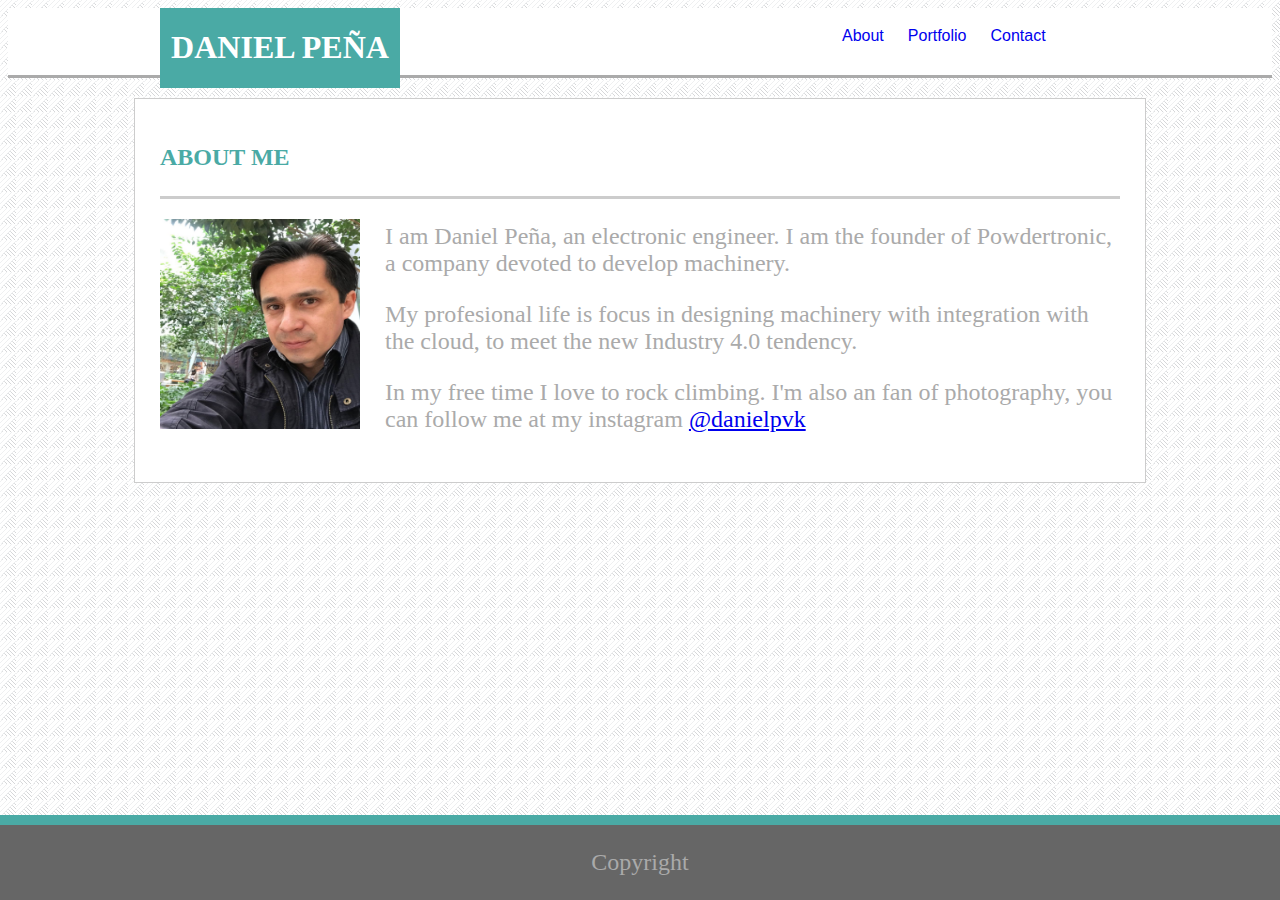
<file: index.html>
<!DOCTYPE html>
<html lang="en">
    <head>
    <meta charset="UTF-8">

        <title>Portfolio</title>
        <link rel="stylesheet" type="text/css" href="assets/css/style.css">


    </head>
    <body background="assets/images/pyramid.png">
        <header>
           <div class="heads">
                <section class="name">
                    <h1>DANIEL PEÑA</h1>
                </section>
                <section class="header_fill">

                </section>
                <section class="sitemap">
                    <br>
                    <a class="linked" href="index.html">About</a>
                    <a class="linked" href="portfolio.html">Portfolio</a>
                    <a class="linked" href="contact.html">Contact</a>
                </section>
            </div>
        
        </header>
        <div class="container">
            <div class="about">
            <h2>ABOUT ME</h2>
            </div>        
           
            <img class="img1" src="assets/images/daniel1.jpeg" alt="Daniel" width="200" height="210">            
            <p>I am Daniel Peña, an electronic engineer. I am the founder of Powdertronic, a company devoted to develop machinery.</p>
            
             <p>My profesional life is focus in designing machinery with integration with the cloud, to meet the new Industry 4.0 tendency.</p>
             
               <P>In my free time I love to rock climbing.  I'm also an fan of photography, you can follow me at my instagram <a href="https://www.instagram.com/danielpvk/">@danielpvk</a>
              </P>
        </div>
        <div class="footer">
            <p>Copyright</p>
        </div>


    </body>
</html>
</file>
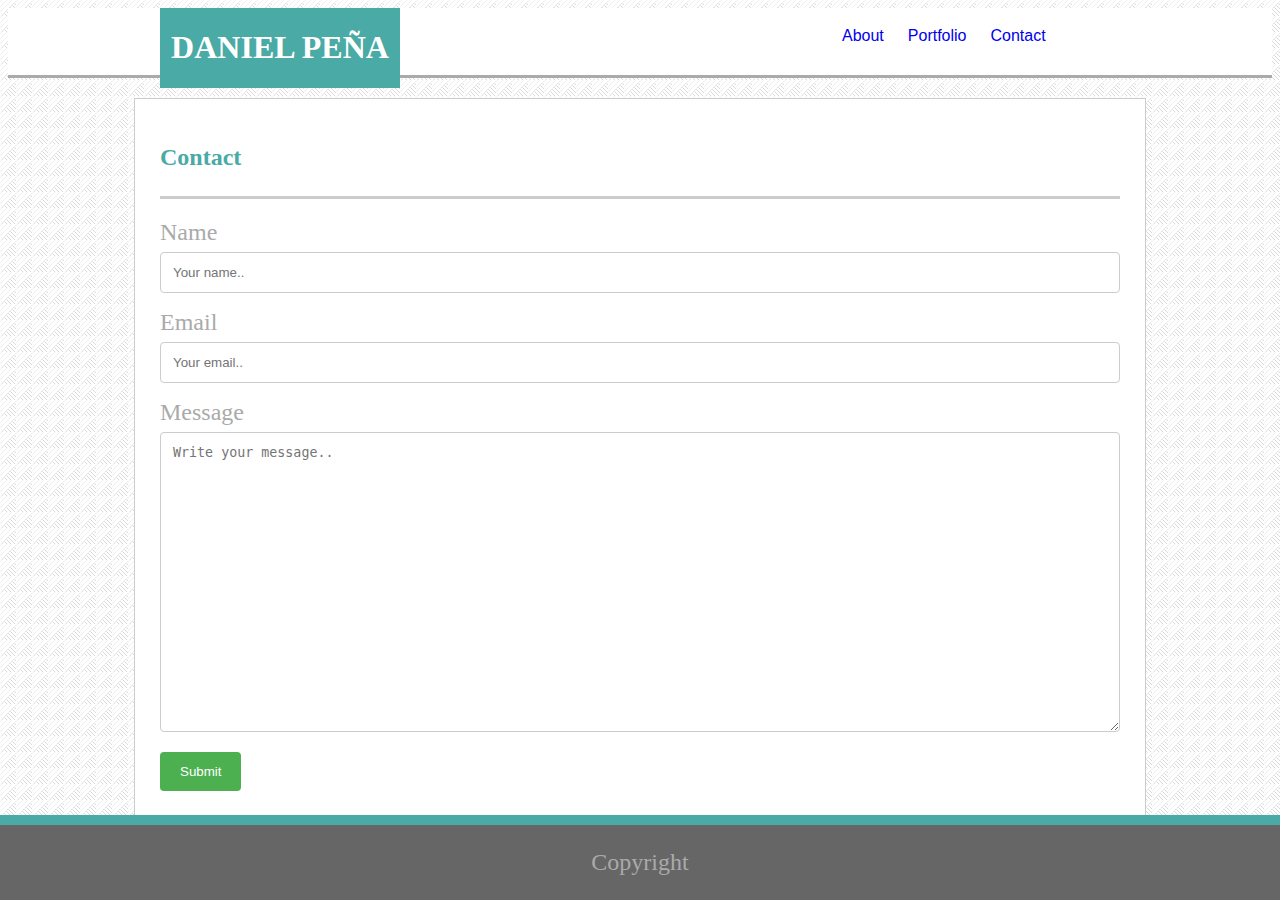
<file: contact.html>
<!DOCTYPE html>
<html lang="en">
    <head>
    <meta charset="UTF-8">

        <title>Contact Daniel Peña</title>
        <link rel="stylesheet" type="text/css" href="assets/css/style.css">


    </head>
    <body background="assets/images/pyramid.png">
        <header>
           <div class="heads">
                <section class="name">
                    <h1>DANIEL PEÑA</h1>
                </section>
                <section class="header_fill">

                </section>
                <section class="sitemap">
                    <br>
                    <a class="linked" href="index.html">About</a>
                    <a class="linked" href="portfolio.html">Portfolio</a>
                    <a class="linked" href="contact.html">Contact</a>
                </section>
            </div>
        
        </header>
        <div class="container">
            <div class="about">
            <h2>Contact</h2>
            </div>        
            
            <form action="mailto:danielpvk@gmail.com" enctype="text/plain" method="post">
                <label for="fname">Name</label>
                <input type="text" id="fname" name="firstname" placeholder="Your name..">
            
                <label for="e-mail">Email</label>
                <input type="text" id="e-mail" name="email" placeholder="Your email..">
            
                <label for="message">Message</label>
                <textarea id="message" name="message" placeholder="Write your message.." style="height:300px"></textarea>
            
                <input type="submit" value="Submit">
              </form>

          
        <div class="footer">
            <p>Copyright</p>
        </div>


    </body>
</html>
</file>
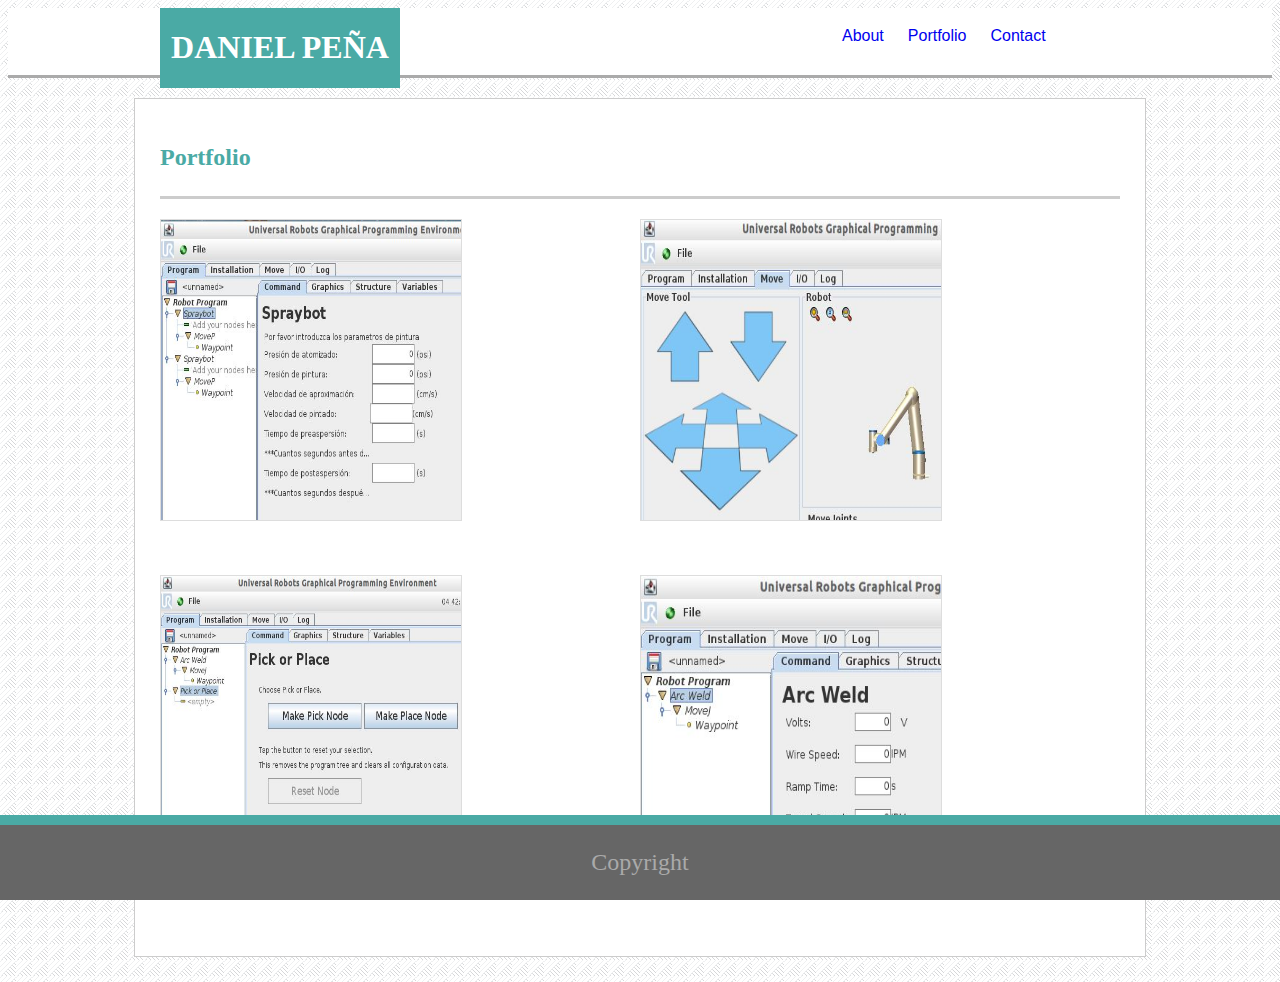
<file: portfolio.html>
<!DOCTYPE html>
<html lang="en">
    <head>
    <meta charset="UTF-8">

        <title>Portfolio Daniel Peña</title>
        <link rel="stylesheet" type="text/css" href="assets/css/style.css">


    </head>
    <body background="assets/images/pyramid.png">
        <header>
           <div class="heads">
                <section class="name">
                    <h1>DANIEL PEÑA</h1>
                </section>
                <section class="header_fill">

                </section>
                <section class="sitemap">
                    <br>
                    <a class="linked" href="index.html">About</a>
                    <a class="linked" href="portfolio.html">Portfolio</a>
                    <a class="linked" href="contact.html">Contact</a>
                </section>
            </div>
        
        </header>
        <div class="container">
            <div class="about">
            <h2>Portfolio</h2>
            </div>        
            <section  class="images-left">
                    <img src="assets/images/Spraybot.JPG" alt="Spraybot program for painting with robots" width="300" height="300" class="images">
                    
                    <img src="assets/images/pickAndplace.JPG" alt="Pick And Place program sorting with robots" width="300" height="300" class="images">
           </section   class="images-right">
            <section>
                    <img src="assets/images/robotTracker.JPG" alt="Robot Tracker program for following goods" width="300" height="300" class="images">
                    
                   <img src="assets/images/Weldbot.JPG" alt="Weldbot easy welding with robots" width="300" height="300" class="images">
         </section>
            
    </div>       
        <div class="footer">
            <p>Copyright</p>
        </div>


    </body>
</html>
</file>
<file: assets/css/style.css>
head{
    position: fixed;
    left: 0;
    top: 0;
}
header{
  background:#ffffff;
    border-bottom-color: #aaaaaa;
    border-bottom-style: solid;
    height: 67px;
    margin-bottom: 20px;   
    
}
.heads{
    width:960px;
    margin:0;
    margin-right: auto;
    margin-left: auto;
    vertical-align: middle;
    margin-top: 0;
    padding:0;
}
.name{
    width:25%;
    float:left;
    background:#4aaaa5;
    text-align: center;
    margin:0;
    padding:0;    
}
.header_fill{
    width:45%;
}
.sitemap{
    width:30%;
    float:right;
}
h1{
    color:#ffffff;
    font-family: 'Georgia', Times, Times New Roman, serif;
}
p,label{
    color:#aaaaaa;
    font-size:x-large;
}
.linked {
    padding:10px;
    vertical-align: middle;
    text-decoration: none;
    font-family: 'Arial', 'Helvetica Neue', Helvetica, sans-serif;
}
.container{
    width:960px;
    margin:0;
    padding:25px;
    margin-right: auto;
    margin-left: auto;
    margin-bottom: 25px;
    vertical-align: middle;
    background: #ffffff;
    border: #cccccc;
    border-width: 1px;
    border-style: solid;
}
.footer {
    position: fixed;
    left: 0;
    bottom: 0;
    width: 100%;
    background-color:#666666;
    color: #cccccc;
    text-align: center;
    border-top-color:#4aaaa5;
    border-top-width: 10px;
    border-top-style: solid;
}
h2{
    color:#4aaaa5;
    font-family: 'Georgia', Times, Times New Roman, serif;
    padding-bottom:25px;
    border-bottom-style: solid;
    border-bottom-color: #cccccc;
}
.img1{
    float:left;
    margin-right: 25px;
}
.clearfix::after {
    content: "";
    clear: both;
    display: table;
}

input[type=text], select, textarea {
    width: 100%;
    padding: 12px;
    border: 1px solid #ccc;
    border-radius: 4px;
    box-sizing: border-box;
    margin-top: 6px;
    margin-bottom: 16px;
    resize: vertical;
}

input[type=submit] {
    background-color: #4CAF50;
    color: white;
    padding: 12px 20px;
    border: none;
    border-radius: 4px;
    cursor: pointer;
}

input[type=submit]:hover {
    background-color: #45a049;
}
.images-left{
    width: 50%;
    float:left;
    clear: both;
}
.images-right{
    width: 50%;
    float:right;
    clear: both;
}
.images{
  
    margin-bottom:50px;
    border-color:#dddddd;
    border-style:solid;
    border-width: 1px;
}
</file>
